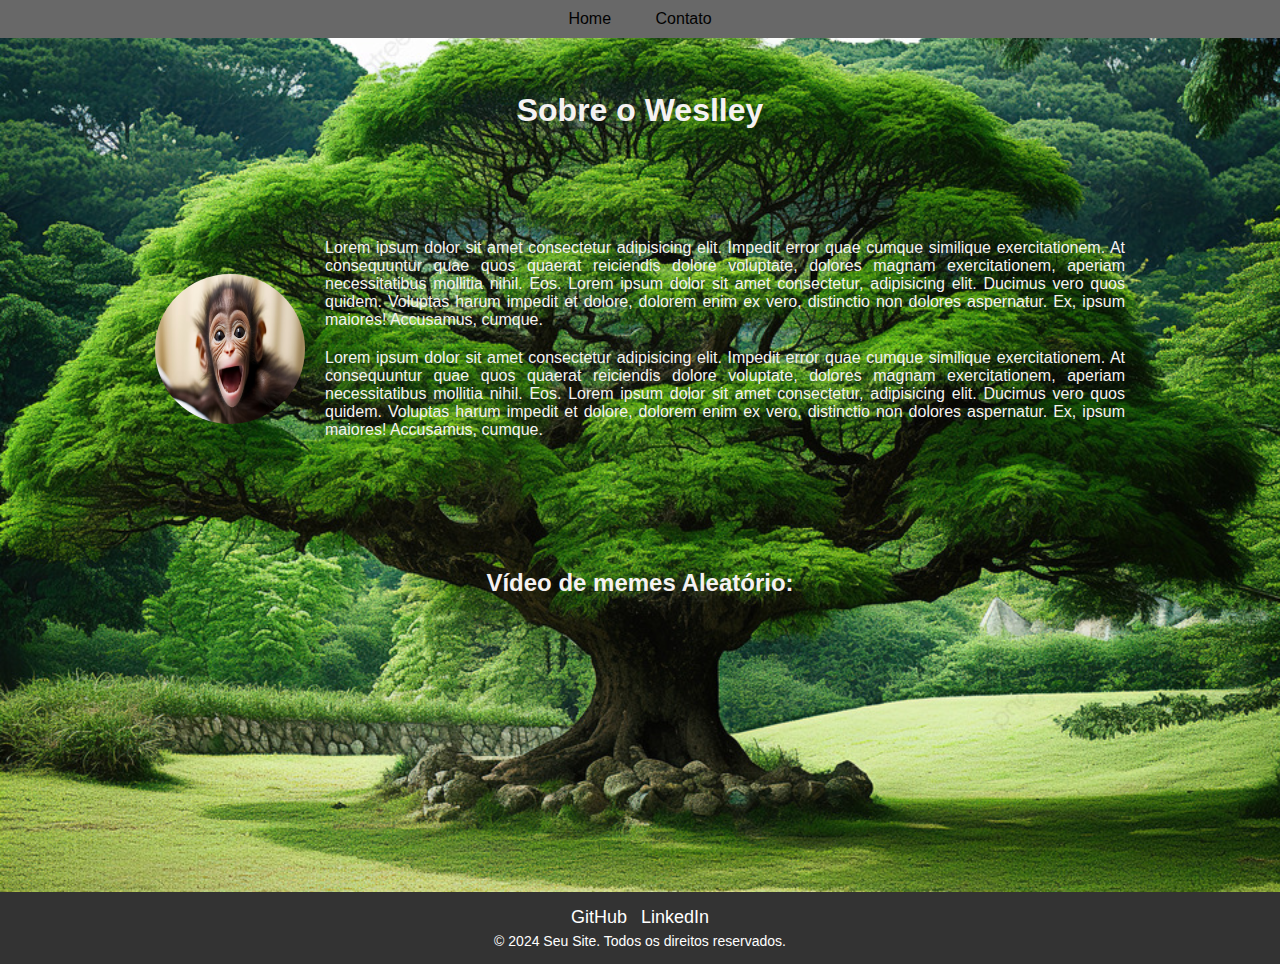
<file: index.html>
<!DOCTYPE html>
<html lang="en">

<head>
    <meta charset="UTF-8">
    <meta name="viewport" content="width=device-width, initial-scale=1.0">
    <title>Meu Perfil</title>
    <link rel="stylesheet" href="asserts/img/style.css">

    <style>
       
        

        body {
            background-image: url("asserts/img/arvore3.jpg");
            background-size: cover; /* Ajusta o tamanho da imagem para cobrir todo o fundo */
            background-position: center center; /* Centraliza a imagem no fundo */
            color: #f5f2f2; /* Cor do texto */
            font-family: Arial, sans-serif; /* Tipo de fonte */
            height: 100vh; /* Altura igual à altura da viewport */
        }

        /* Estilos adicionais para o conteúdo da página */
        .container {
            padding: 70px;
            text-align: center;
        }

        .center {
            text-align: center;
        }

        /* Estilos para o rodapé */
        footer {
            background-color: #000000; /* Cor de fundo do rodapé */
            color: #fff; /* Cor do texto do rodapé */
            text-align: center; /* Centraliza o texto no rodapé */
            padding: 10px; /* Espaçamento interno do rodapé */
            position: fixed; /* Fixa o rodapé no final da página */
            bottom: 0; /* Coloca o rodapé na parte inferior da janela */
            width: 100%; /* Largura total do rodapé */
        }

        footer a {
           
            color: #fff; /* Cor dos links no rodapé */
            text-decoration: none; /* Remove o sublinhado dos links */
            margin: 0 10px; /* Espaçamento entre os links */
        }
    </style>
</head>

<body>
    <nav>
        <ul>
            <li><a href="index.html">Home</a></li>
            <li><a href="contato.html">Contato</a></li>
        </ul>
    </nav>
    <br>
    <br>
    <br>
    <h1>Sobre o Weslley</h1>

    <div class="container">
        <img src="asserts/img/macaquinho.avif" alt="Foto Aleatoria">
        <div class="text-container">
            <p class="center"> 
                Lorem ipsum dolor sit amet consectetur adipisicing elit. Impedit error quae cumque similique exercitationem. 
                At consequuntur quae quos quaerat reiciendis dolore voluptate, dolores magnam exercitationem, aperiam necessitatibus mollitia nihil. Eos.
                Lorem ipsum dolor sit amet consectetur, adipisicing elit. Ducimus vero quos quidem. Voluptas harum impedit et dolore, dolorem enim ex vero, distinctio non dolores aspernatur. Ex, ipsum maiores! Accusamus, cumque.
            </p>
                
            <p class="center"> 
                Lorem ipsum dolor sit amet consectetur adipisicing elit. Impedit error quae cumque similique exercitationem. 
                At consequuntur quae quos quaerat reiciendis dolore voluptate, dolores magnam exercitationem, aperiam necessitatibus mollitia nihil. Eos.
                Lorem ipsum dolor sit amet consectetur, adipisicing elit. Ducimus vero quos quidem. Voluptas harum impedit et dolore, dolorem enim ex vero, distinctio non dolores aspernatur. Ex, ipsum maiores! Accusamus, cumque.
            </p>
        </div>
    </div>

    <h2>Vídeo de memes Aleatório:</h2>
    <iframe width="500" height="265" src="https://www.youtube.com/embed/vigbISmD_nI?si=AjfB1wK2xZqTPXOb" 
        title="YouTube video player" frameborder="0" 
        allow="accelerometer; autoplay; clipboard-write; encrypted-media; gyroscope; picture-in-picture; web-share" 
        referrerpolicy="strict-origin-when-cross-origin" allowfullscreen></iframe>
        


        <footer class="footer">
            <div class="social-icons">
               
               
                <a href="https://github.com/weslleyfellipe" target="_blank">GitHub</a>
                <a href="https://www.linkedin.com/in/weslley-fellipe/" target="_blank">LinkedIn</a>
            </div>
            <p>&copy; 2024 Seu Site. Todos os direitos reservados.</p>
            
            </div>
        </footer>

   
</body>

</html>
</file>
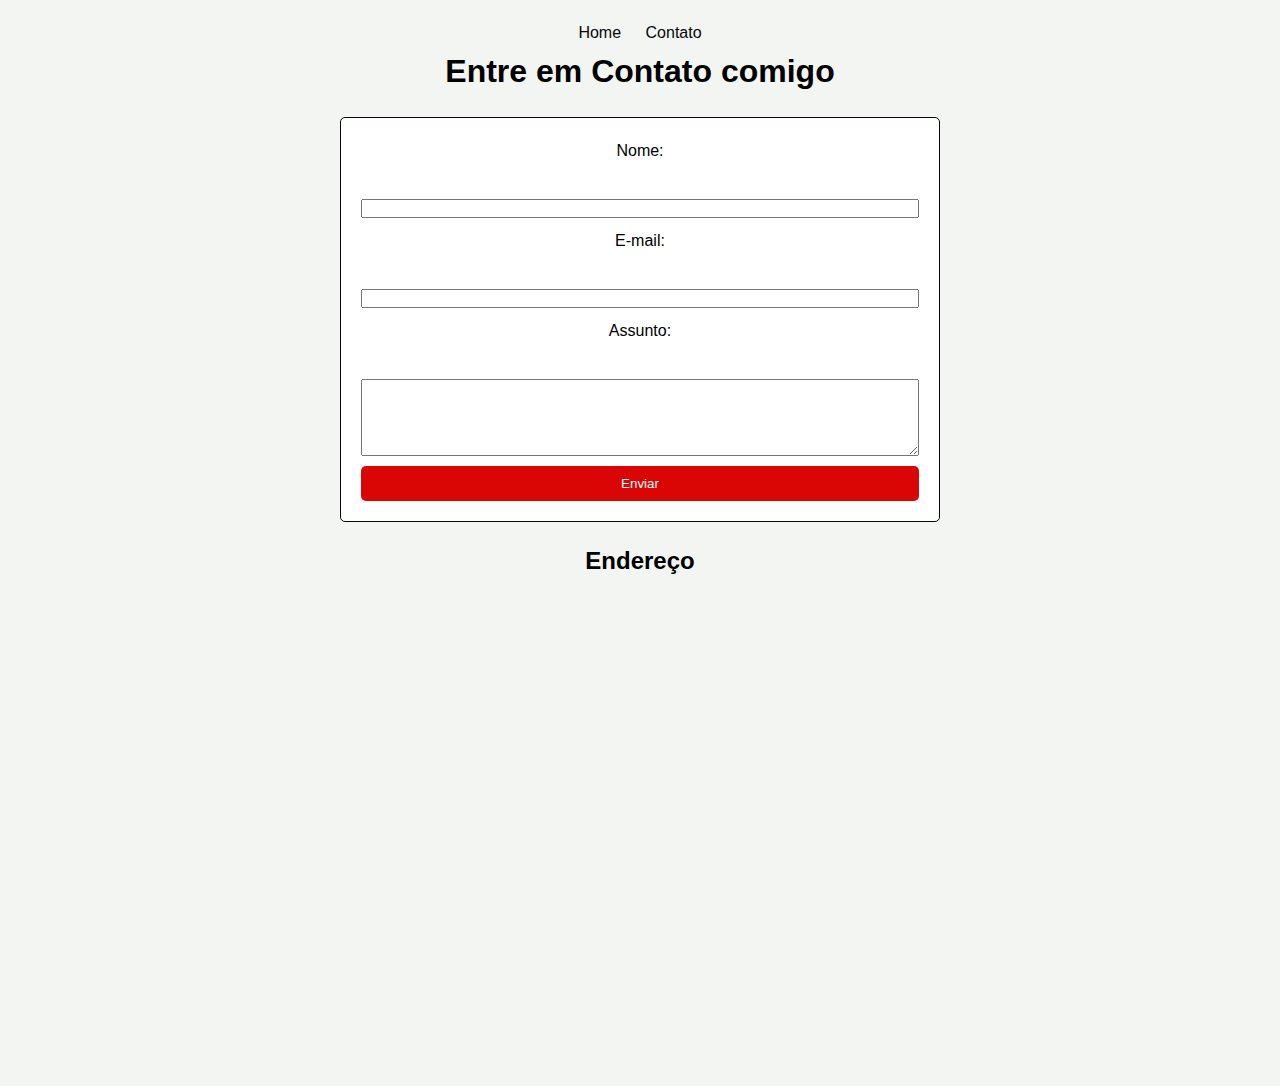
<file: contato.html>
<!DOCTYPE html>
<html lang="pt">
<head>
    <meta charset="UTF-8">
    <meta name="viewport" content="width=device-width, initial-scale=1.0">
    <title>Contato</title>
    <link rel="stylesheet" href="asserts/img/style.css">

    <style>
        ul {
    list-style-type: none; /* Remove os marcadores da lista */
    padding: 0;
    text-align: center; /* Centraliza o conteúdo do menu */
    background-color: #f2f5f2; /* Cor de fundo do menu */
    margin-bottom: 15px; /* Margem inferior */

}

body {
    font-family: Arial, sans-serif; /* Define a fonte padrão */
    line-height: 1.6; /* Define a altura da linha para melhorar a legibilidade */
    background-color: #f2f5f2; /* Cor de fundo */
    color: #000000; /* Cor do texto */
    padding: 20px; /* Padding em todo o corpo */
}
    </style>
</head>
<body>
    
    <ul>
        <li>
            <a href="index.html">Home</a>
    
            <li>
                <a href="contato.html">Contato</a>
            </li>
   
        
        <h1>Entre em Contato comigo</h1>
        

    <form>
        <label for="nome">Nome:</label><br>
        <input type="text" id ="nome" onkeyup="validaNome()">
        <div id ="txtNome"></div>
        
        <label for="email">E-mail:</label><br>
        <input type="email" id ="email"onkeyup="validaEmail()">
        <div id ="txtEmail"></div>
       

        <label for="assunto">Assunto:</label><br>
        <textarea name="assunto" id="assunto" cols="60" rows="5"onkeyup="validaAssunto()"></textarea>
        <div id ="txtAssunto"></div>

        
        <button onclick="enviar()">Enviar</button>
       
    </form>

    <h2>Endereço</h2>
    
    <iframe src="https://www.google.com/maps/embed?pb=!1m18!1m12!1m3!1d3656.995776747817!2d-46.64996972375965!3d-23.56859516185978!2m3!1f0!2f0!3f0!3m2!1i1024!2i768!4f13.1!3m3!1m2!1s0x94ce59be7c3ab6b7%3A0xc5ca52458ffb480c!2sAv.%20Paulista%2C%20300%20-%20Bela%20Vista%2C%20S%C3%A3o%20Paulo%20-%20SP%2C%2001310-000!5e0!3m2!1spt-BR!2sbr!4v1718382206075!5m2!1spt-BR!2sbr" width="600" 
    height="450" style="border:0;" allowfullscreen="" 
    loading="lazy" aria-hidden="false" tabindex="0" onmousemove="mapaZoom()" onmouseout="mapaNormal()" id="mapa" referrerpolicy="no-referrer-when-downgrade"></iframe>

    <script src="asserts/scripit.js"></script>
</body>
</html>
</file>
<file: asserts/img/style.css>
* {
    margin: 0;
    padding: 0;
    box-sizing: border-box; /* Inclui padding e border no cálculo da largura e altura dos elementos */
}

/* Estilo para o menu de navegação */
nav {
    background-color: #686868; /* Cor de fundo do menu */
    padding: 10px 0; /* Padding na parte superior e inferior */
    text-align: center; /* Centraliza o conteúdo do menu */
}

/* Remove marcadores da lista do menu de navegação */
nav ul {
    list-style-type: none; /* Remove os marcadores da lista */
}

/* Estilo para itens de lista do menu de navegação */
nav ul li {
    display: inline; /* Exibe os itens da lista em linha */
    margin: 0 10px; /* Margem entre os itens da lista */
}

/* Estilo para links do menu de navegação */
nav ul li a {
    text-decoration: none; /* Remove o sublinhado dos links */
    color: #020202; /* Cor do texto dos links */
    padding: 5px 10px; /* Padding dentro dos links */
    border-radius: 5px; /* Bordas arredondadas */
}

/* Estilo para o hover dos links do menu de navegação */
nav ul li a:hover {
    background-color: #999696; /* Cor de fundo ao passar o mouse */
}

/* Estilo para títulos h1 e h2 */
h1 {
    text-align: center; /* Centraliza o texto */
    margin-bottom: 20px; /* Margem inferior */
}

/* Estilo para o container que envolve a imagem e o texto */
.container {
    display: flex; /* Define o layout flexível */
    align-items: center; /* Alinha os itens verticalmente ao centro */
    justify-content: center; /* Centraliza os itens horizontalmente */
    margin: 40px 0; /* Margem superior e inferior */
}

/* Estilo para a imagem dentro do container */
.container img {
    width: 150px; /* Largura da imagem */
    height: 150px; /* Altura da imagem */
    border-radius: 50%; /* Torna a imagem redonda */
    margin-right: 20px; /* Margem à direita da imagem */
}

/* Estilo para o contêiner de texto */
.text-container {
    max-width: 800px; /* Largura máxima do texto */
}

/* Estilo para parágrafos centralizados */
p.center {
    text-align: justify; /* Justifica o texto */
    margin-bottom: 20px; /* Margem inferior */
}

/* Estilo para o iframe (vídeo do YouTube) */
iframe {
    display: block; /* Exibe o iframe como um bloco */
    margin: 20px auto; /* Centraliza horizontalmente e adiciona margens */

}



.footer {
            background-color: #333;
            color: white;
            padding: 10px 0;
            text-align: center;
            position: relative;
            bottom: 0;
            width: 100%;
            font-size: 14px;
        }
        .footer .social-icons {
            margin: 5px 0;
        }
        .footer .social-icons a {
            margin: 0 5px;
            color: white;
            text-decoration: none;
            font-size: 18px;
        }
        .footer .social-icons a:hover {
            color: #ddd;
        }
        .footer p {
            margin: 5px 0;
        }
        .footer .footer-links {
            margin: 5px 0;
        }
        .footer .footer-links a {
            margin: 0 5px;
            color: white;
            text-decoration: none;
        }
        .footer .footer-links a:hover {
            text-decoration: underline;
        }




/*
/*
/* Estilização contato.html */
* {
    margin: 0;
    padding: 0;
    box-sizing: border-box; /* Inclui padding e border no cálculo da largura e altura dos elementos */
    
}

/* Estilo para itens de lista do menu de navegação */
ul li {
    display: inline; /* Exibe os itens da lista em linha */
    margin: 0 px; /* Margem entre os itens da lista */
}

/* Estilo para links do menu de navegação */
ul li a {
    text-decoration: none; /* Remove o sublinhado dos links */
    color: #070707; /* Cor do texto dos links */
    padding: 5px 10px; /* Padding dentro dos links */
    border-radius: 5px; /* Bordas arredondadas */
}

/* Estilo para o hover dos links do menu de navegação */
ul li a:hover {
    background-color: #a7a7a7; /* Cor de fundo ao passar o mouse */
}   

/* Estilo para o formulário */
form {
    max-width: 600px; /* Largura máxima do formulário */
    margin: 0 auto 20px auto; /* Centraliza o formulário e adiciona margem inferior */
    padding: 20px; /* Padding interno */
    background-color: #ffffff; /* Cor de fundo do formulário */
    border: 1px solid #080808; /* Borda do formulário */
    border-radius: 5px; /* Bordas arredondadas */
}

/* Estilo para labels e inputs do formulário */
label, input, textarea {
    display: block; /* Exibe os elementos como blocos */
    width: 100%; /* Largura total */
    margin-bottom: 10px; /* Margem inferior */
}

/* Estilo para o botão */
button {
    display: block; /* Exibe o botão como um bloco */
    width: 100%; /* Largura total */
    padding: 10px; /* Padding interno */
    background-color: #da0606; /* Cor de fundo */
    color: #ffffff; /* Cor do texto */
    border: none; /* Remove a borda */
    border-radius: 5px; /* Bordas arredondadas */
    cursor: pointer; /* Muda o cursor ao passar o mouse */
}

/* Estilo para o hover do botão */
button:hover {
    background-color: #555; /* Cor de fundo ao passar o mouse */
}

/* Estilo para os títulos */
h1, h2 {
    text-align: center; /* Centraliza o texto */
    margin-bottom: 20px; /* Margem inferior */
}

/* Estilo para o parágrafo de endereço */
p {
    text-align: center; /* Centraliza o texto */
    margin-bottom: 10px; /* Margem inferior */
}

/* Estilo para o iframe (Google Maps) */
iframe {
    display: block; /* Exibe o iframe como um bloco */
    margin: 10px auto; /* Centraliza o iframe e adiciona margens */
}
</file>
